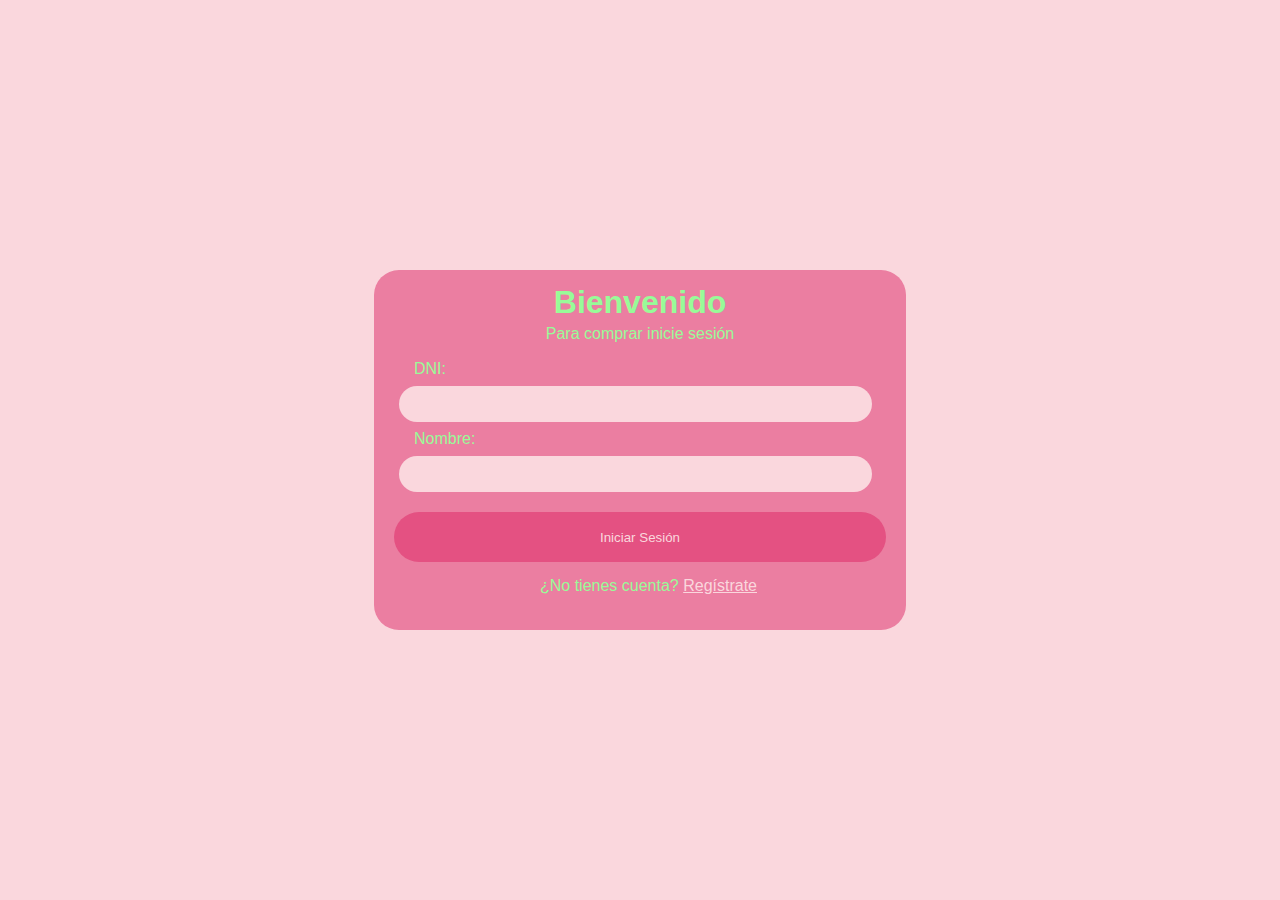
<file: index.html>
<!DOCTYPE html>
<html lang="es">
<head>
    <meta charset="UTF-8">
    <meta name="viewport" content="width=device-width, initial-scale=1.0">
    <title>Inicia Sesión</title>
    <link rel="stylesheet" href="CSS/estiloIndex.css">
</head>
<body>
    <div class="contenedor_principal">
        <h1>Bienvenido</h1>
        <p class="subtitulo">Para comprar inicie sesión</p>

        <div id="inicio_sesion" class="estilo_cont_datos">
            <form action="PHP/login.php" method="POST">
                <p>DNI:</p>
                <input type="text" name="dni" class="entrada_datos" required >
                <p>Nombre:</p>
                <input type="text" name="nombre" class="entrada_datos" required >
                <input class="btn" type="submit" value="Iniciar Sesión">
            </form>


            <div class="registrarse">
                <p>¿No tienes cuenta? <a href="registro.html">Regístrate</a></p>
            </div>
        </div>
    </div>
</body>
</html>
</file>
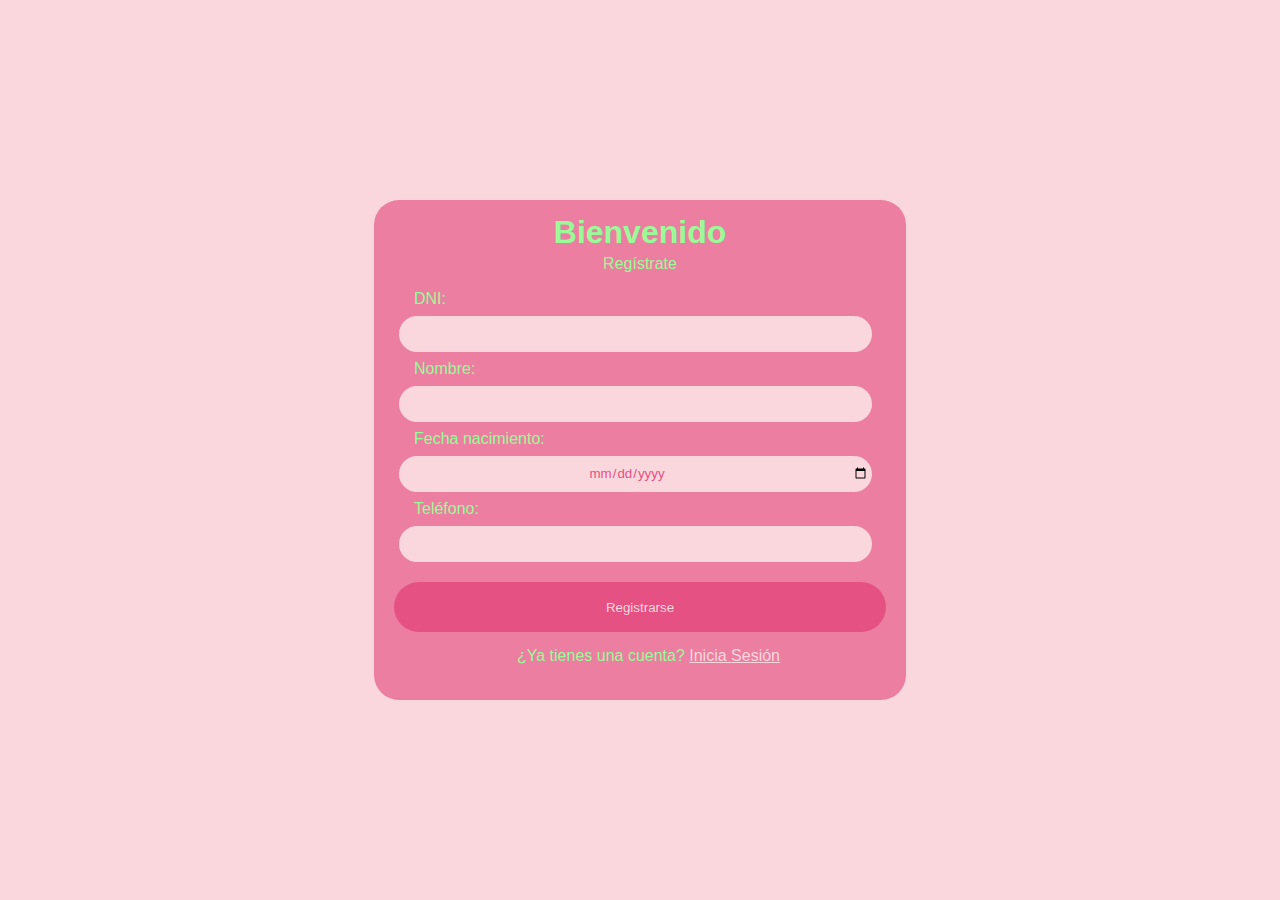
<file: registro.html>
<!DOCTYPE html>
<html lang="en">
<head>
    <meta charset="UTF-8">
    <meta name="viewport" content="width=device-width, initial-scale=1.0">
    <title>Registro</title>
    <link rel="stylesheet" href="CSS/estiloIndex.css">
</head>
<body>
    <div class="contenedor_principal">
        <h1>Bienvenido</h1>
        <p class="subtitulo">Regístrate</p>
        <div id="registro" class="estilo_cont_datos">
            
            <form action="PHP/registro.php" method="POST" id="formato_cliente">
                <div class="estiloDato">
                    <p class="titulo_dato">DNI:</p>
                    <input type="text" name="dni" id="registro_dni" class="entrada_datos" required>
                </div>

                <div class="estiloDato">
                    <p class="titulo_dato">Nombre:</p>
                    <input type="text" name="nombre" id="registro_nombre" class="entrada_datos" required>
                </div>

                <div class="estiloDato">
                    <p class="titulo_dato">Fecha nacimiento:</p>
                    <input type="date" name="fecha_nac" id="registro_fechnac" class="entrada_datos" required>
                </div>

                <div class="estiloDato">
                    <p class="titulo_dato">Teléfono:</p>
                    <input type="tel" name="tfno" id="registro_telefono" class="entrada_datos" required>
                </div>

                <input type="submit" value="Registrarse" class="btn" id="btn_registrar">

            </form>

            <div id="inciarSesionlink" class="registrarse">
                <p>¿Ya tienes una cuenta? <a href="index.html"> Inicia Sesión</a></p>
            </div>
        </div>
    </div>
</body>
</html>
</file>
<file: CSS/estiloIndex.css>
*{
    padding: 0;
    margin: 0;

    font-family: 'Segoe UI', Tahoma, Geneva, Verdana, sans-serif;
}

body{
    background-color: rgb(250, 215, 221);
    margin: 0;
    height: 100vh;
    display: grid;
    place-items: center;
}

.contenedor_principal{
    background-color: rgba(228, 81, 130, 0.667);
    padding: 10px;
    border-radius: 25px;
    width: 40%;

    align-content: center;
    text-align: center;
}

.contenedor_principal h1{
    margin: 4px;
    color: palegreen;
}
.subtitulo{
    color: palegreen;
    margin: 4px;
}

.estilo_cont_datos{
    padding: 10px;
    text-align: start;
}

.estilo_cont_datos p{
    margin: 3px;
    color: palegreen;

    margin-left: 20px;
}

.entrada_datos{
    background-color: rgb(250, 215, 221);
    border-radius: 25px;
    width: 95%;
    border: none;
    height: 30px;
    padding: 3px;
    text-align: center;
    color: rgb(228, 81, 130);
    margin: 5px;
}

.btn{
    background-color: rgb(228, 81, 130);
    width: 100%;
    border-radius: 25px;
    height: 50px;
    border: none;
    margin-top: 15px;color: rgb(250, 215, 221);
    cursor: pointer;
}

.btn:hover{
    background-color: rgb(173, 47, 89);
}

.registrarse{
    text-align: center;
    margin: 15px;
    color: rgb(250, 215, 221);
}

.registrarse a{ 
   color: rgb(250, 215, 221);
}
</file>
